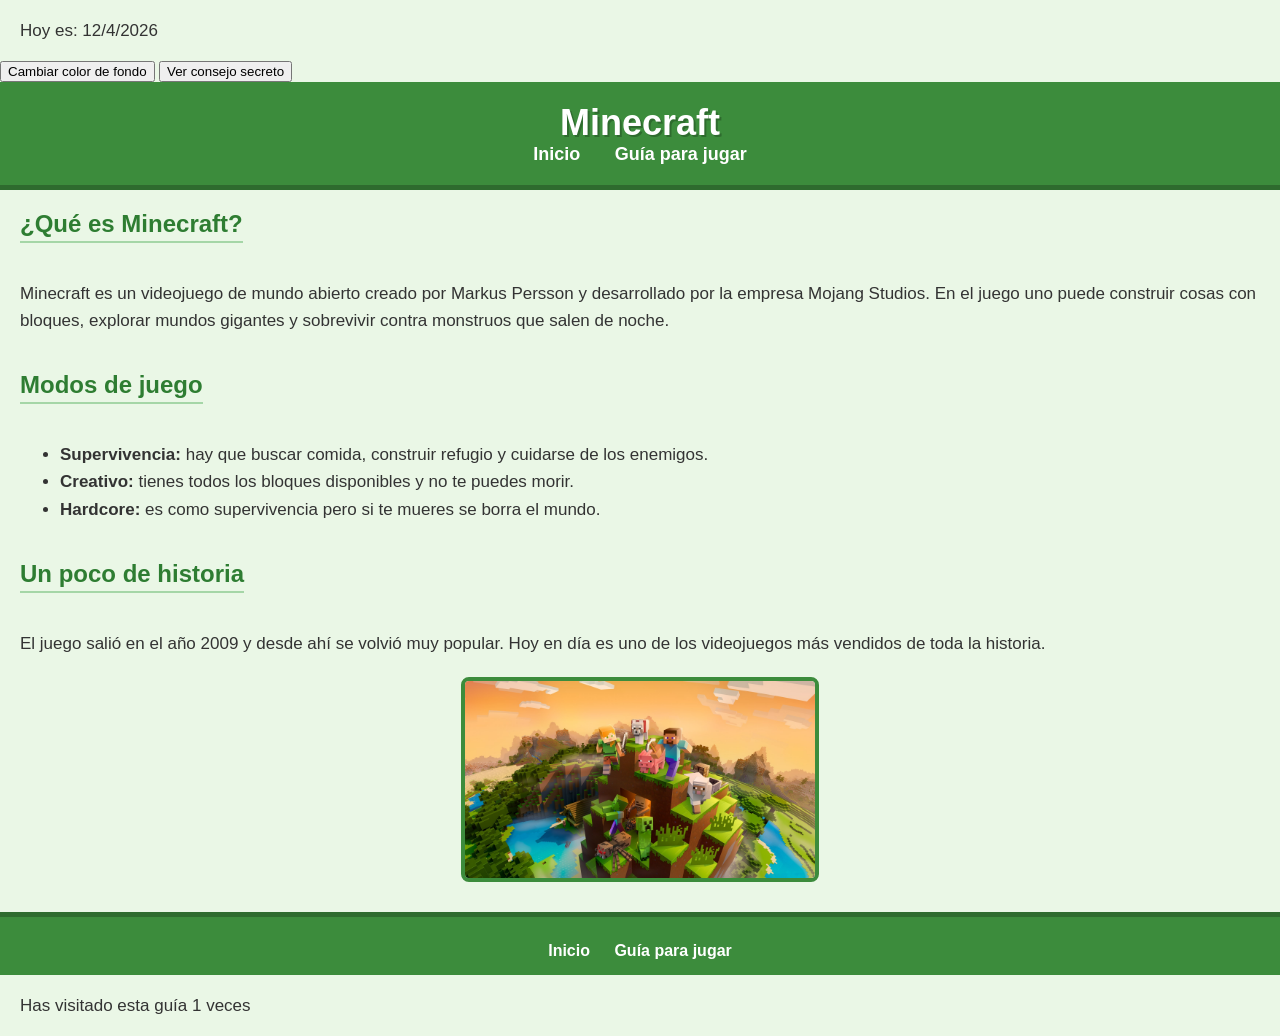
<file: index.html>
<!DOCTYPE html>
<html lang="es">
<head>
    <meta charset="UTF-8">
    <title>Minecraft</title>
    <link rel="stylesheet" href="style.css">
    <p id="fecha"></p>
</head>
<body>
 <button onclick="cambiarColor()">Cambiar color de fondo</button>
 <button onclick="mostrarConsejo()">Ver consejo secreto</button>
<p id="consejo" style="display:none;">¡Busca diamantes cerca de la lava, suelen aparecer ahí!</p>
    <header>
        <h1>Minecraft</h1>
        <nav>
            <a href="index.html">Inicio</a>
            <a href="guia.html">Guía para jugar</a>
        </nav>
    </header>
 
    <h2>¿Qué es Minecraft?</h2>
    <p>
        Minecraft es un videojuego de mundo abierto creado por Markus Persson 
        y desarrollado por la empresa Mojang Studios. En el juego uno puede 
        construir cosas con bloques, explorar mundos gigantes y sobrevivir 
        contra monstruos que salen de noche.
    </p>
 
    <h2>Modos de juego</h2>
    <ul>
        <li><b>Supervivencia:</b> hay que buscar comida, construir refugio y cuidarse de los enemigos.</li>
        <li><b>Creativo:</b> tienes todos los bloques disponibles y no te puedes morir.</li>
        <li><b>Hardcore:</b> es como supervivencia pero si te mueres se borra el mundo.</li>
    </ul>
 
    <h2>Un poco de historia</h2>
    <p>
        El juego salió en el año 2009 y desde ahí se volvió muy popular. 
        Hoy en día es uno de los videojuegos más vendidos de toda la historia.
    </p>
 
    <img src="img/portada.jpg" alt="Portada de Minecraft" width="200">
 
 <footer>
    <nav>
        <a href="index.html">Inicio</a>
        <a href="guia.html">Guía para jugar</a>
    </nav>
</footer>
 <script src="script.js"></script>
</body>
</html>
</file>
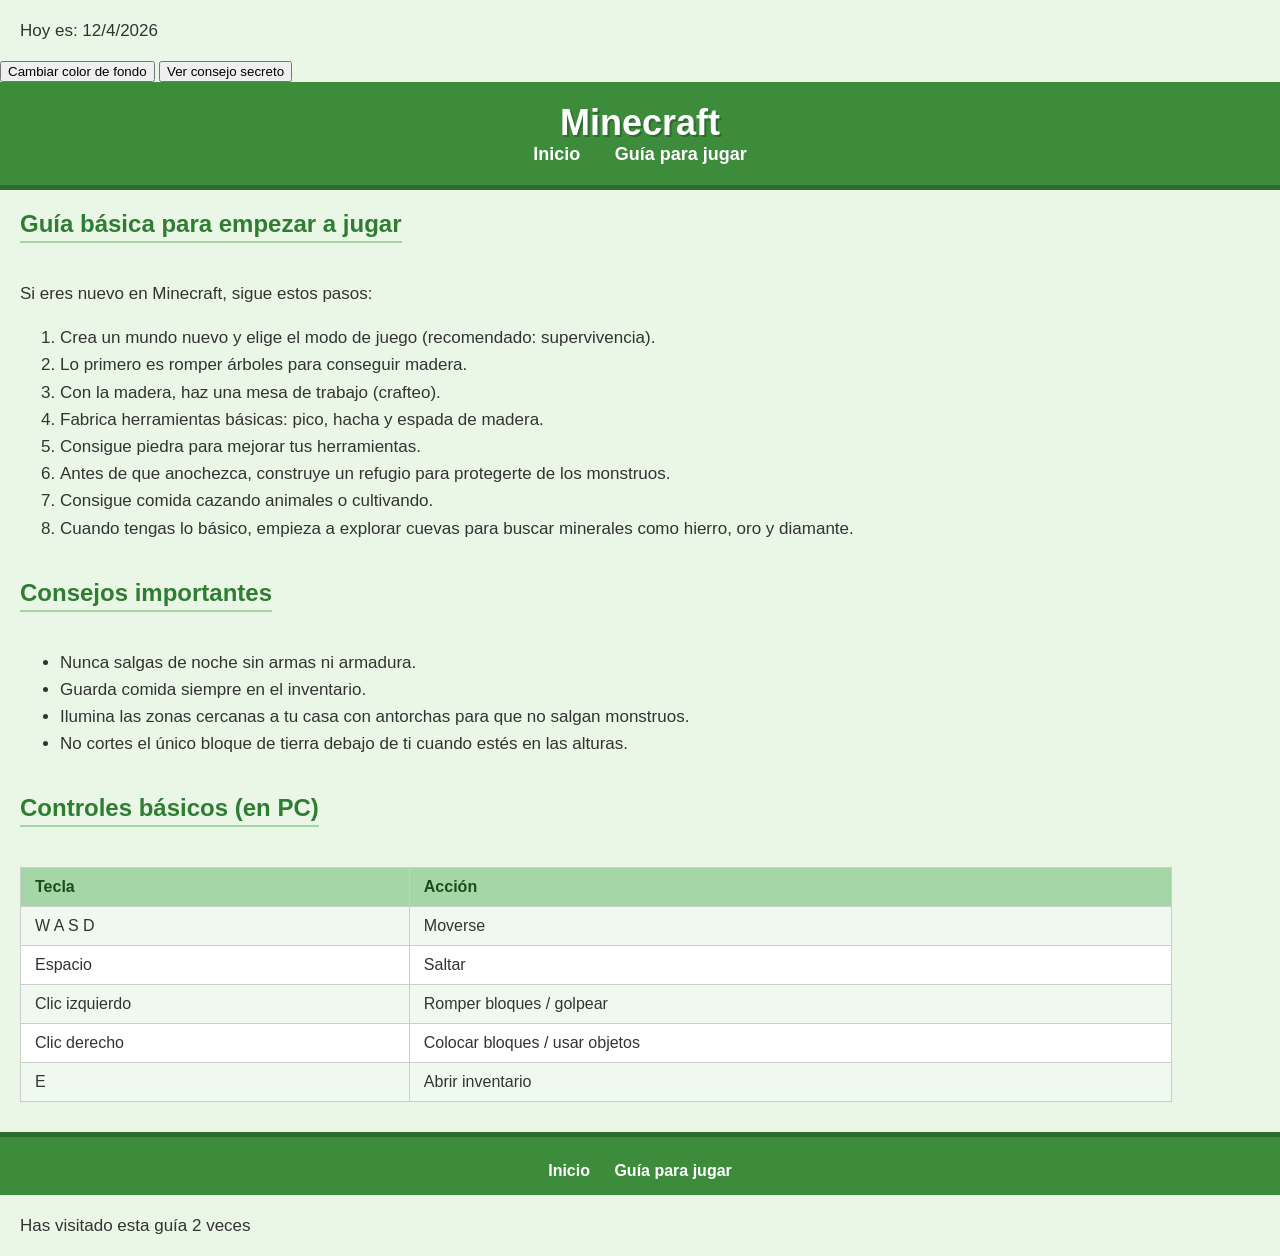
<file: guia.html>
<!DOCTYPE html>
<html lang="es">
<head>
    <meta charset="UTF-8">
    <title>Guía para jugar Minecraft</title>
    <link rel="stylesheet" href="style.css">
    <p id="fecha"></p>
</head>
<body>
 <button onclick="cambiarColor()">Cambiar color de fondo</button>
 <button onclick="mostrarConsejo()">Ver consejo secreto</button>
<p id="consejo" style="display:none;">¡Busca diamantes cerca de la lava, suelen aparecer ahí!</p>
    <header>
        <h1>Minecraft</h1>
        <nav>
            <a href="index.html">Inicio</a>
            <a href="guia.html">Guía para jugar</a>
        </nav>
    </header>
 
    <h2>Guía básica para empezar a jugar</h2>
    <p>Si eres nuevo en Minecraft, sigue estos pasos:</p>
 
    <ol>
        <li>Crea un mundo nuevo y elige el modo de juego (recomendado: supervivencia).</li>
        <li>Lo primero es romper árboles para conseguir madera.</li>
        <li>Con la madera, haz una mesa de trabajo (crafteo).</li>
        <li>Fabrica herramientas básicas: pico, hacha y espada de madera.</li>
        <li>Consigue piedra para mejorar tus herramientas.</li>
        <li>Antes de que anochezca, construye un refugio para protegerte de los monstruos.</li>
        <li>Consigue comida cazando animales o cultivando.</li>
        <li>Cuando tengas lo básico, empieza a explorar cuevas para buscar minerales como hierro, oro y diamante.</li>
    </ol>
 
    <h2>Consejos importantes</h2>
    <ul>
        <li>Nunca salgas de noche sin armas ni armadura.</li>
        <li>Guarda comida siempre en el inventario.</li>
        <li>Ilumina las zonas cercanas a tu casa con antorchas para que no salgan monstruos.</li>
        <li>No cortes el único bloque de tierra debajo de ti cuando estés en las alturas.</li>
    </ul>
 
    <h2>Controles básicos (en PC)</h2>
    <table border="1">
        <tr>
            <th>Tecla</th>
            <th>Acción</th>
        </tr>
        <tr>
            <td>W A S D</td>
            <td>Moverse</td>
        </tr>
        <tr>
            <td>Espacio</td>
            <td>Saltar</td>
        </tr>
        <tr>
            <td>Clic izquierdo</td>
            <td>Romper bloques / golpear</td>
        </tr>
        <tr>
            <td>Clic derecho</td>
            <td>Colocar bloques / usar objetos</td>
        </tr>
        <tr>
            <td>E</td>
            <td>Abrir inventario</td>
        </tr>
    </table>
 
   <footer>
    <nav>
        <a href="index.html">Inicio</a>
        <a href="guia.html">Guía para jugar</a>
    </nav>
</footer>
 <script src="script.js"></script>
</body>
</html>
</file>
<file: style.css>
body {
    background-color: #eaf7e6;
    font-family: "Comic Sans MS", Arial, sans-serif;
    color: #333;
    margin: 0;
}

header {
    background-color: #3c8c3c;
    padding: 20px;
    text-align: center;
    border-bottom: 5px solid #2e6b2e;
}

header h1 {
    color: white;
    margin: 0;
    font-size: 36px;
    text-shadow: 2px 2px #2e6b2e;
}

nav a {
    color: white;
    text-decoration: none;
    margin: 0 15px;
    font-weight: bold;
    font-size: 18px;
}

nav a:hover {
    text-decoration: underline;
    color: #d4f4d4;
}

h2 {
    color: #2e7d32;
    margin-left: 20px;
    border-bottom: 2px solid #a5d6a7;
    display: inline-block;
    padding-bottom: 3px;
}

p, ul, ol {
    margin-left: 20px;
    margin-right: 20px;
    line-height: 1.6;
    font-size: 17px;
}

img {
    display: block;
    margin: 20px auto;
    border: 4px solid #3c8c3c;
    border-radius: 8px;
    width: 350px;
}

table {
    margin: 20px;
    border-collapse: collapse;
    width: 90%;
}

th, td {
    padding: 10px 14px;
    text-align: left;
    background-color: white;
    border: 1px solid #ccc;
}

th {
    background-color: #a5d6a7;
    color: #1b4d1b;
}

tr:nth-child(even) td {
    background-color: #f0f9f0;
}

footer {
    background-color: #3c8c3c;
    color: white;
    text-align: center;
    padding: 15px;
    margin-top: 30px;
    border-top: 5px solid #2e6b2e;
}

footer nav {
    margin-top: 10px;
}

footer nav a {
    color: white;
    text-decoration: none;
    margin: 0 10px;
    font-weight: bold;
    font-size: 16px;
}

footer nav a:hover {
    text-decoration: underline;
}
</file>
